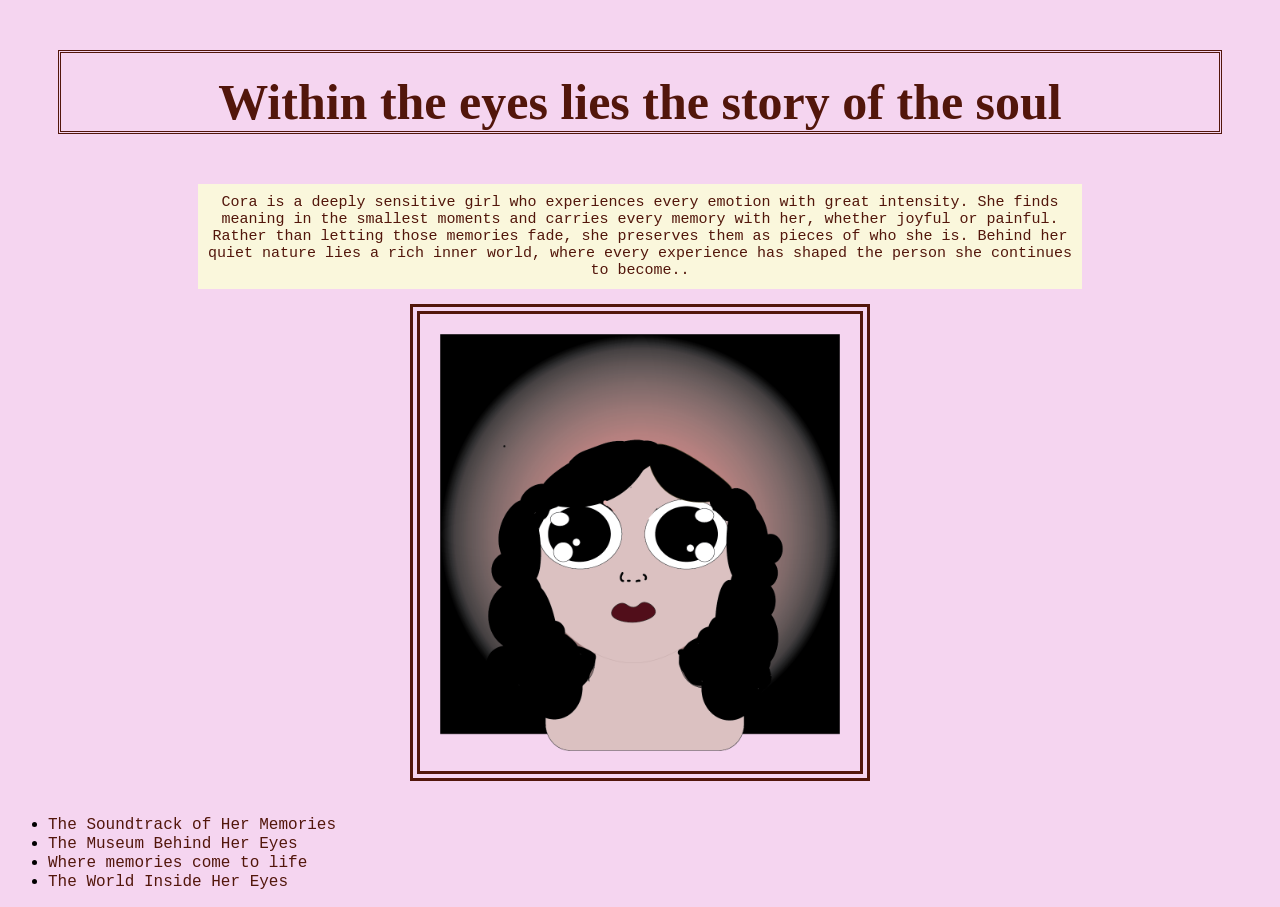
<file: index.html>
<!DOCTYPE html>
<html>
<head>
	<meta charset="utf-8">
	<meta name="viewport" content="width=device-width, initial-scale=1">
	<title>Cora's Eyes</title>
	<link rel="stylesheet" type="text/css" href="styles.css">
</head>
<body>
 <h1>Within the eyes lies the story of the soul</h1>
  <p>Cora is a deeply sensitive girl who experiences every emotion with great intensity. She finds meaning in the smallest moments and carries every memory with her, whether joyful or painful. Rather than letting those memories fade, she preserves them as pieces of who she is. Behind her quiet nature lies a rich inner world, where every experience has shaped the person she continues to become..
 </p>
 <img src="portrait.png" width="400px" alt="little girl with big eyes">
  <br>
  <ul>
  	<li><a href="audio.html">The Soundtrack of Her Memories</a></li>
  	<li><a href="landscape.html">The Museum Behind Her Eyes</a></li>
  	<li> <a href="animation.html">Where memories come to life</a></li>
  	<li><a href="model.html">The World Inside Her Eyes</a></li>



  </ul>
</body>
</file>
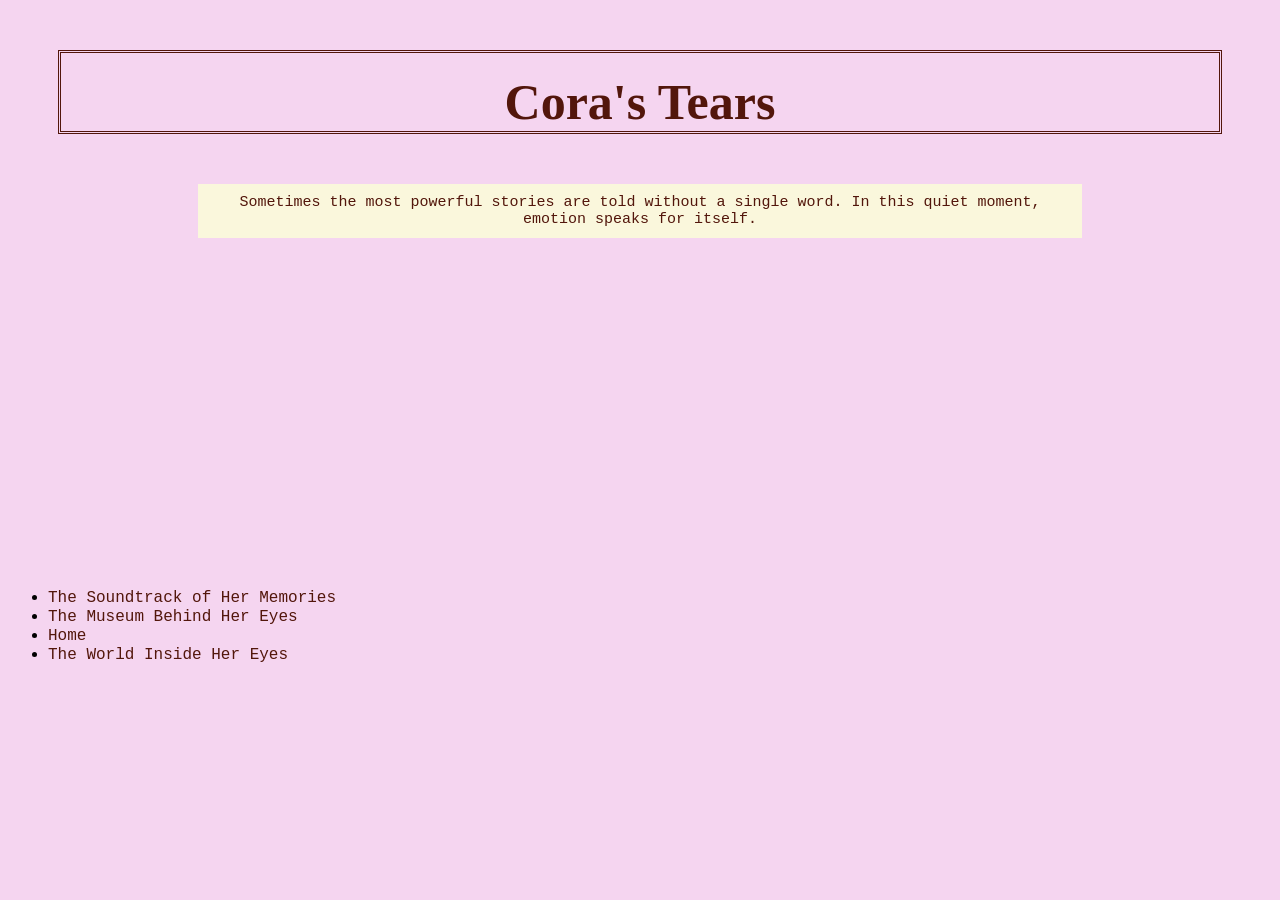
<file: animation.html>
<!DOCTYPE html>
 <html>
 <head>
 	<meta charset="utf-8">
 	<meta name="viewport" content="width=device-width, initial-scale=1">
 	<title>The World Inside Her Mind</title>
 	<link rel="stylesheet" type="text/css" href="styles.css">
 </head>
 <body>
  <h1>Cora's Tears</h1>
   <p>Sometimes the most powerful stories are told without a single word. In this quiet moment, emotion speaks for itself.</p>
  <iframe width="560" height="315" src="https://www.youtube.com/embed/t3hVaug2KnQ?si=aIfaYZg66AuH87ng" title="YouTube video player" frameborder="0" allow="accelerometer; autoplay; clipboard-write; encrypted-media; gyroscope; picture-in-picture; web-share" referrerpolicy="strict-origin-when-cross-origin" allowfullscreen></iframe>
    <ul>
  	<li><a href="audio.html">The Soundtrack of Her Memories</a></li>
  	<li><a href="landscape.html">The Museum Behind Her Eyes</a></li>
  	<li> <a href="index.html">Home</a></li>
  	<li><a href="model.html">The World Inside Her Eyes</a></li>



  </ul>
 </body>
 </html>
</file>
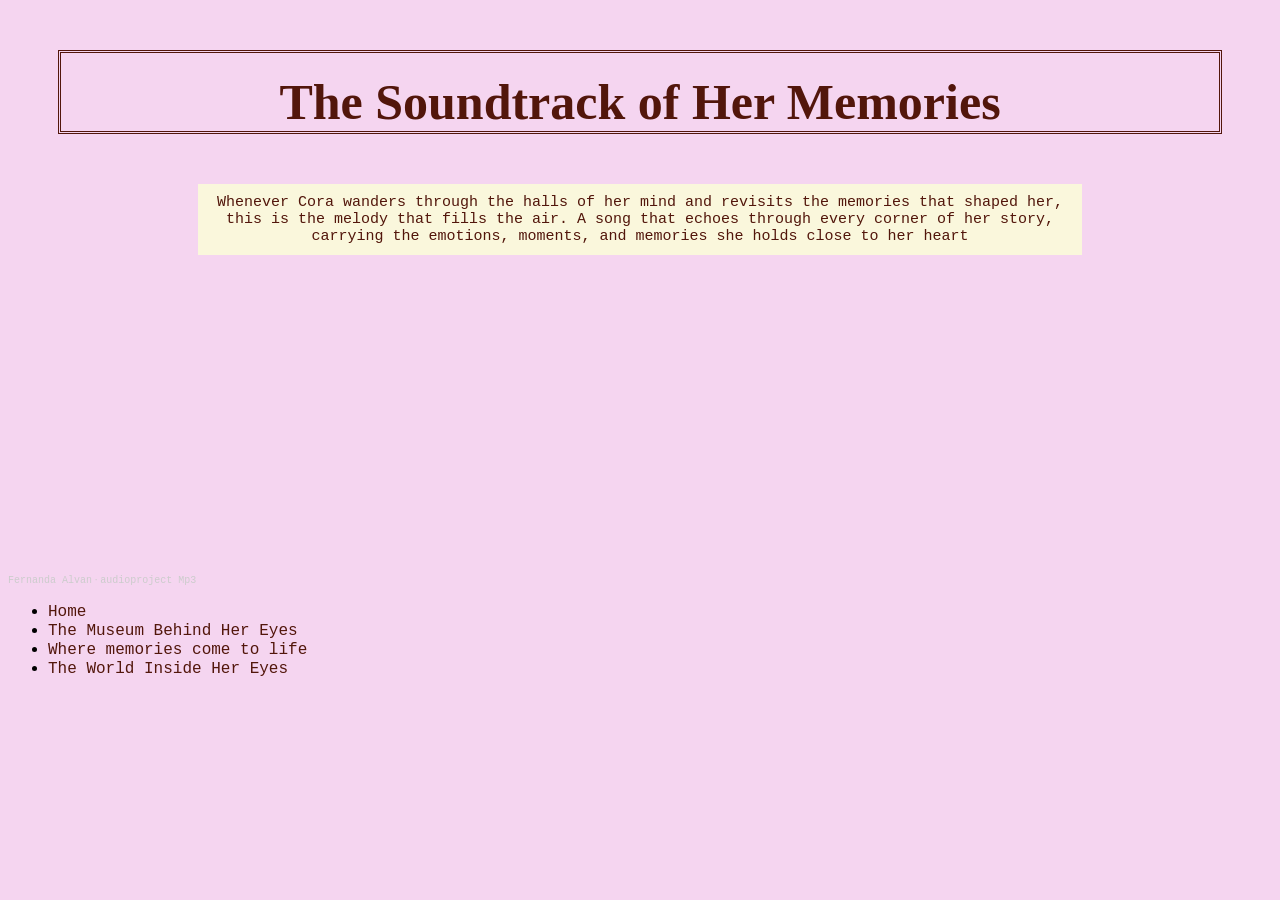
<file: audio.html>
<!DOCTYPE html>
 <html>
 <head>
 	<meta charset="utf-8">
 	<meta name="viewport" content="width=device-width, initial-scale=1">
 	<title>The Soundtrack of Her Memories</title>
 	<link rel="stylesheet" type="text/css" href="styles.css">
 </head>
 <body>
 <h1>The Soundtrack of Her Memories </h1>
  <p>Whenever Cora wanders through the halls of her mind and revisits the memories that shaped her, this is the melody that fills the air. A song that echoes through every corner of her story, carrying the emotions, moments, and memories she holds close to her heart</p>
  <iframe width="100%" height="300" scrolling="no" frameborder="no" allow="autoplay; encrypted-media" src="https://w.soundcloud.com/player/?url=https%3A//api.soundcloud.com/tracks/soundcloud%253Atracks%253A2344938128&color=%23ff5500&auto_play=false&hide_related=false&show_comments=true&show_user=true&show_reposts=false&show_teaser=true&visual=true"></iframe><div style="font-size: 10px; color: #cccccc;line-break: anywhere;word-break: normal;overflow: hidden;white-space: nowrap;text-overflow: ellipsis; font-family: Interstate,Lucida Grande,Lucida Sans Unicode,Lucida Sans,Garuda,Verdana,Tahoma,sans-serif;font-weight: 100;"><a href="https://soundcloud.com/fernanda-alvan" title="Fernanda Alvan" target="_blank" style="color: #cccccc; text-decoration: none;">Fernanda Alvan</a> · <a href="https://soundcloud.com/fernanda-alvan/audioproject-mp3" title="audioproject Mp3" target="_blank" style="color: #cccccc; text-decoration: none;">audioproject Mp3</a></div>
    <ul>
  	<li><a href="index.html">Home</a></li>
  	<li><a href="landscape.html">The Museum Behind Her Eyes</a></li>
  	<li> <a href="animation.html">Where memories come to life</a></li>
  	<li><a href="model.html">The World Inside Her Eyes</a></li>



  </ul>
 </body>
 </html>
</file>
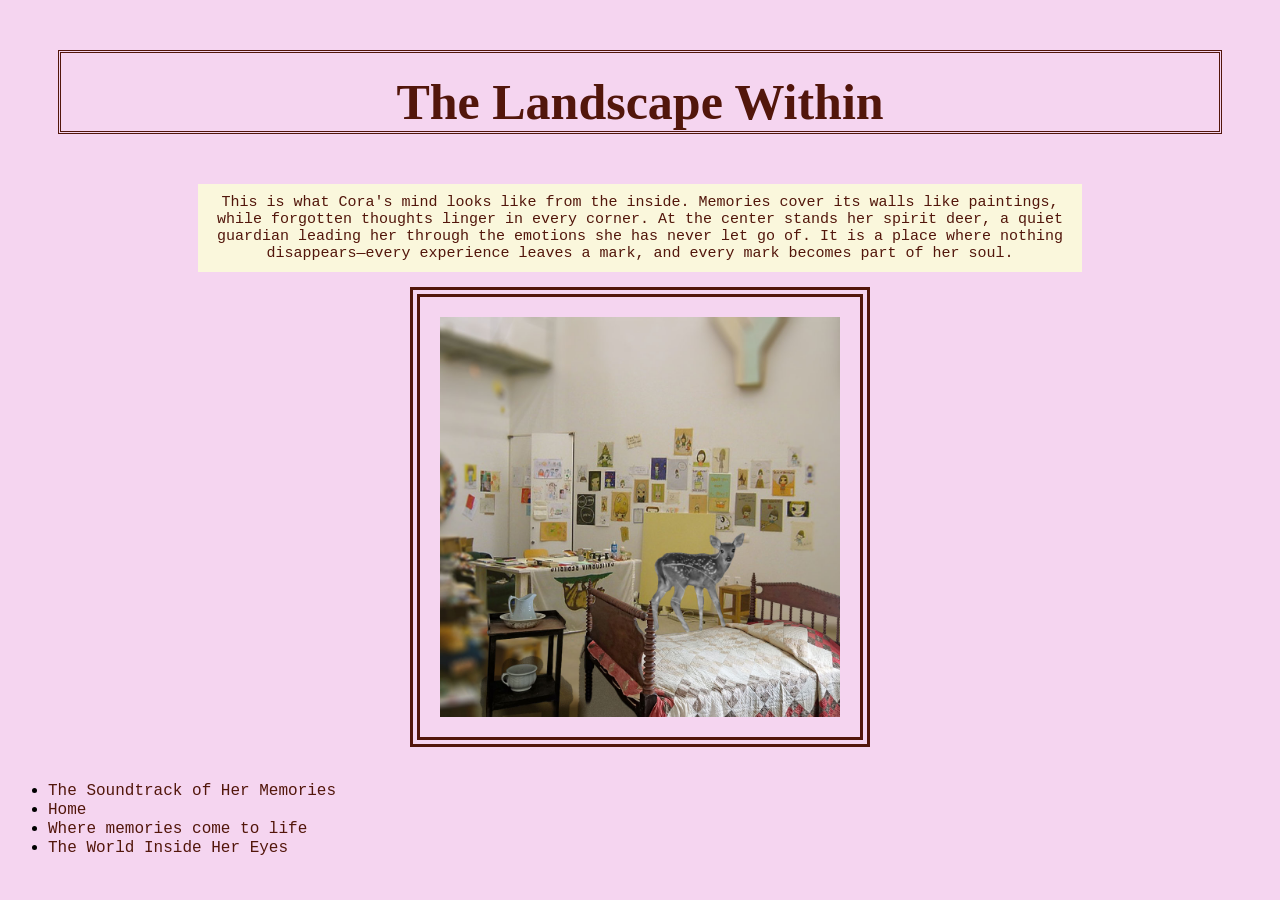
<file: landscape.html>
<!DOCTYPE html>
<html>
<head>
	<meta charset="utf-8">
	<meta name="viewport" content="width=device-width, initial-scale=1">
	<title></title>
	<link rel="stylesheet" type="text/css" href="styles.css">
</head>
<body>
 <h1>The Landscape Within</h1>
  <p>This is what Cora's mind looks like from the inside. Memories cover its walls like paintings, while forgotten thoughts linger in every corner. At the center stands her spirit deer, a quiet guardian leading her through the emotions she has never let go of. It is a place where nothing disappears—every experience leaves a mark, and every mark becomes part of her soul.</p>
   <img src="landscape.jpg" width="400px" alt="museum"> 
    <br>
     <ul>
  	<li><a href="audio.html">The Soundtrack of Her Memories</a></li>
  	<li><a href="index.html">Home</a></li>
  	<li> <a href="animation.html">Where memories come to life</a></li>
  	<li><a href="model.html">The World Inside Her Eyes</a></li>



  </ul>
</body>
</html>
</file>
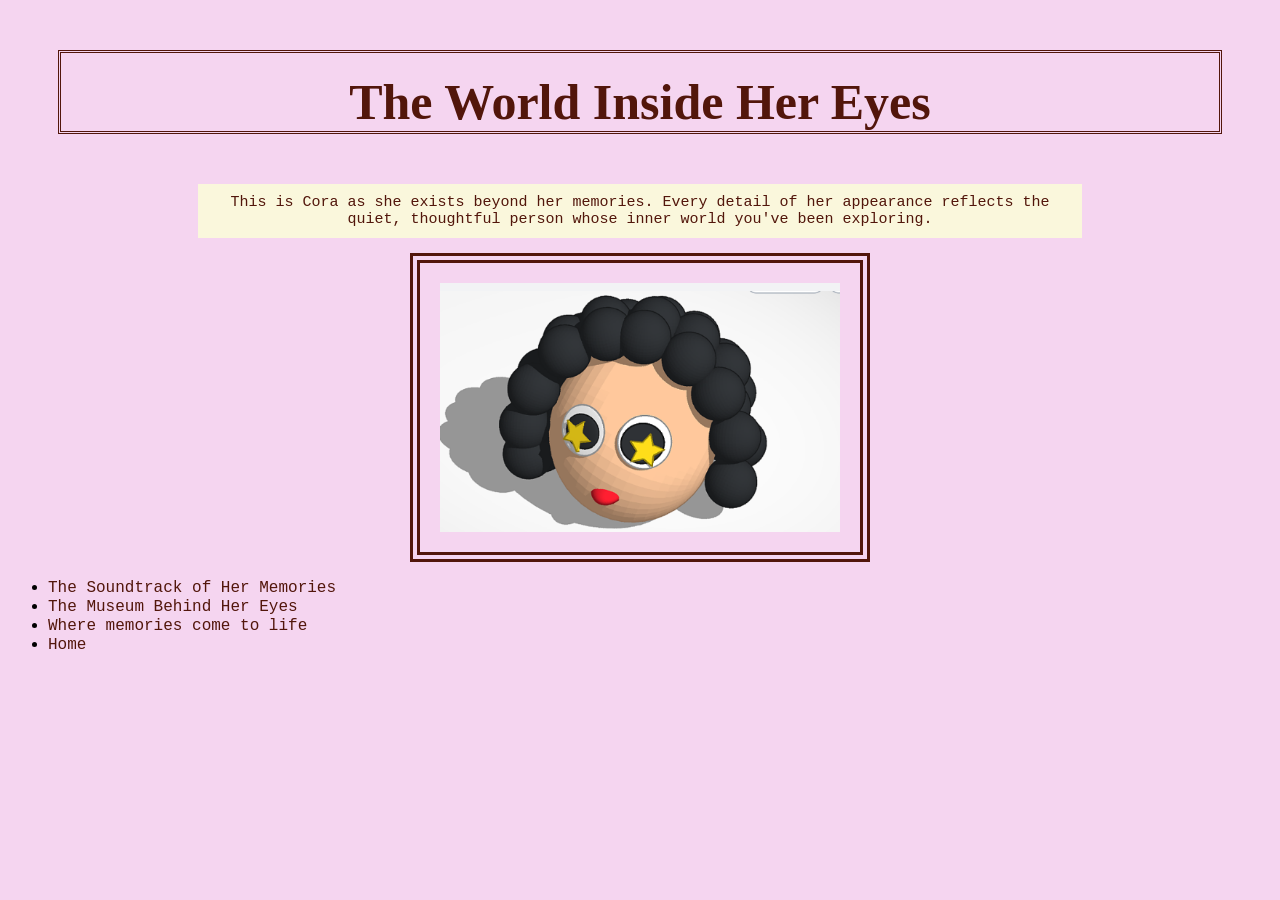
<file: model.html>
<!DOCTYPE html>
 <html>
 <head>
 	<meta charset="utf-8">
 	<meta name="viewport" content="width=device-width, initial-scale=1">
 	<title>Cora's Eyes</title>
 	<link rel="stylesheet" type="text/css" href="styles.css">
 </head>
 <body>
  <h1>The World Inside Her Eyes</h1>
  <p>This is Cora as she exists beyond her memories. Every detail of her appearance reflects the quiet, thoughtful person whose inner world you've been exploring.</p>
  <img src="images/3D.png" width="400px"> 
   <ul>
  	<li><a href="audio.html">The Soundtrack of Her Memories</a></li>
  	<li><a href="landscape.html">The Museum Behind Her Eyes</a></li>
  	<li> <a href="animation.html">Where memories come to life</a></li>
  	<li><a href="index.html">Home</a></li>



  </ul>
 </body>
 </html>
</file>
<file: styles.css>
body{background-color: #F5D5F0;}
h1{color: #52160B; font-family: Lucida Handwriting;font-size: 50px; text-align: center; border-style: double; border-color: #52160B; padding-top: 20px; margin: 50px;}
p{color: #52160B; font-family: Courier; font-size:15px; text-align: center; background-color:#FAF7DC; margin-left: 15%; margin-right:15%; padding:10px; }
img{display: block; margin: auto; border-style: double; border-color: #52160B; padding:20px; border-width:10px} 
a{color: #52160B; text-decoration: none; font-family: Courier}
</file>
